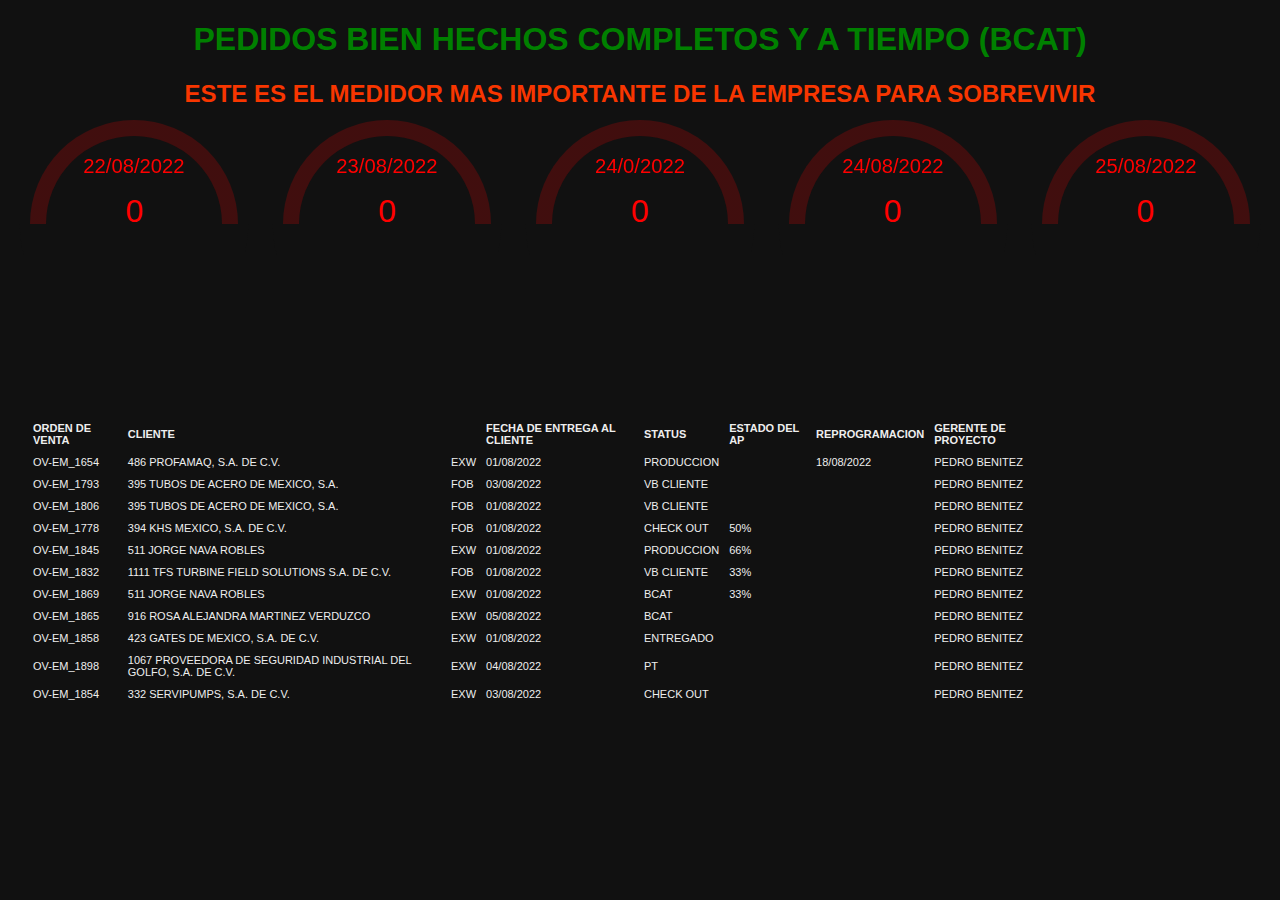
<file: index.html>
<!DOCTYPE html >
<html Lang="es">
  <head> 
    <meta charset="utf-8"/>
    <meta name="viewport" content="width=device-width, user-scalabe=no, initial-scale=1.0, maximum-scale=1.0, minimum-scale=1.0"/>
    <link rel="stylesheet" href="actualizado.css"/>
    <title>BCAT </title>
  </head>
  <h1>Pedidos Bien Hechos Completos y a Tiempo (BCAT)</h1>
  <body> 
    <h2>este es el medidor mas importante de la empresa para sobrevivir </h2> 
    <div class="skills">
      <div class="circular-progress ayer"></div>
      <div class="circular-progress hoy"></div>
      <div class="circular-progress manana"></div>
      <div class="circular-progress pasado"></div>
      <div class="circular-progress pasadop"></div>
    </div>
    <table class="tableizer-table">
    <tbody>
      <div class="circular-progress mensual"> </div>
        <div class="pie animate" style="--p:50;--c:yellow">agosto &nbsp;&nbsp;&nbsp;&nbsp;&nbsp;&nbsp;&nbsp;&nbsp;&nbsp;&nbsp;&nbsp;&nbsp;&nbsp;&nbsp;&nbsp;&nbsp;mensual&nbsp;&nbsp;&nbsp;&nbsp;&nbsp;&nbsp;&nbsp;&nbsp;50%</div>
        <thead>
          <th>ORDEN DE VENTA</th>
          <th>CLIENTE</th>
          <th>&nbsp;</th>
          <th>FECHA DE ENTREGA AL CLIENTE</th>
          <th>STATUS</th>
          <th>ESTADO DEL AP</th>
          <th>REPROGRAMACION</th>
          <th>GERENTE DE PROYECTO</th>
        </thead>
        <thead>
          <tr>
            <td>OV-EM_1654</td><td>486 PROFAMAQ, S.A. DE C.V.</td><td>EXW</td><td>01/08/2022</td><td>PRODUCCION</td><td>&nbsp;</td><td>18/08/2022</td><td>PEDRO BENITEZ</td></td>
          </tr>
        <tr>
          <td>OV-EM_1793</td><td>395 TUBOS DE ACERO DE MEXICO, S.A.</td><td>FOB</td><td>03/08/2022</td><td>VB CLIENTE</td><td>&nbsp;</td><td>&nbsp;</td><td>PEDRO BENITEZ</td>
        </tr>
        <tr>
          <td>OV-EM_1806</td><td>395 TUBOS DE ACERO DE MEXICO, S.A.</td><td>FOB</td><td>01/08/2022</td><td>VB CLIENTE</td><td>&nbsp;</td><td>&nbsp;</td><td>PEDRO BENITEZ</td>
        </tr>
        <tr>
          <td>OV-EM_1778</td><td>394 KHS MEXICO, S.A. DE C.V.</td><td>FOB</td><td>01/08/2022</td><td>check out</td><td>50%</td><td>&nbsp;</td><td>PEDRO BENITEZ</td>
        </tr>
        <tr>
          <td>OV-EM_1845</td><td>511 JORGE NAVA ROBLES</td><td>EXW</td><td>01/08/2022</td><td>PRODUCCION</td><td>66%</td><td>&nbsp;</td><td>PEDRO BENITEZ</td></tr>
        <tr>
          <td>OV-EM_1832</td><td>1111 TFS Turbine Field Solutions S.A. de C.V.</td><td>FOB</td><td>01/08/2022</td><td>VB CLIENTE</td><td>33%</td><td>&nbsp;</td><td>PEDRO BENITEZ</td></tr>
        <tr>
          <td>OV-EM_1869</td><td>511 JORGE NAVA ROBLES</td><td>EXW</td><td>01/08/2022</td><td>BCAT</td><td>33%</td><td>&nbsp;</td><td>PEDRO BENITEZ</td></tr>
        <tr>
          <td>OV-EM_1865</td><td>916 ROSA ALEJANDRA MARTINEZ VERDUZCO</td><td>EXW</td><td>05/08/2022</td><td>BCAT</td><td>&nbsp;</td><td>&nbsp;</td><td>PEDRO BENITEZ</td></tr>
        <tr>
          <td>OV-EM_1858</td><td>423 GATES DE MEXICO, S.A. DE C.V.</td><td>EXW</td><td>01/08/2022</td><td>entregado</td><td>&nbsp;</td><td>&nbsp;</td><td>PEDRO BENITEZ</td></tr>
        <tr>
          <td>OV-EM_1898</td><td>1067 Proveedora de Seguridad Industrial del Golfo, S.A. de C.V.</td><td>EXW</td><td>04/08/2022</td><td>PT</td><td>&nbsp;</td><td>&nbsp;</td><td>PEDRO BENITEZ</td></tr>
        <tr>
          <td>OV-EM_1854</td><td>332 SERVIPUMPS, S.A. DE C.V.</td><td>EXW</td><td>03/08/2022</td><td>check out</td><td>&nbsp;</td><td>&nbsp;</td><td>PEDRO BENITEZ</td></tr>
        </thead>
  </tbody>
  </body>
</html>
</file>
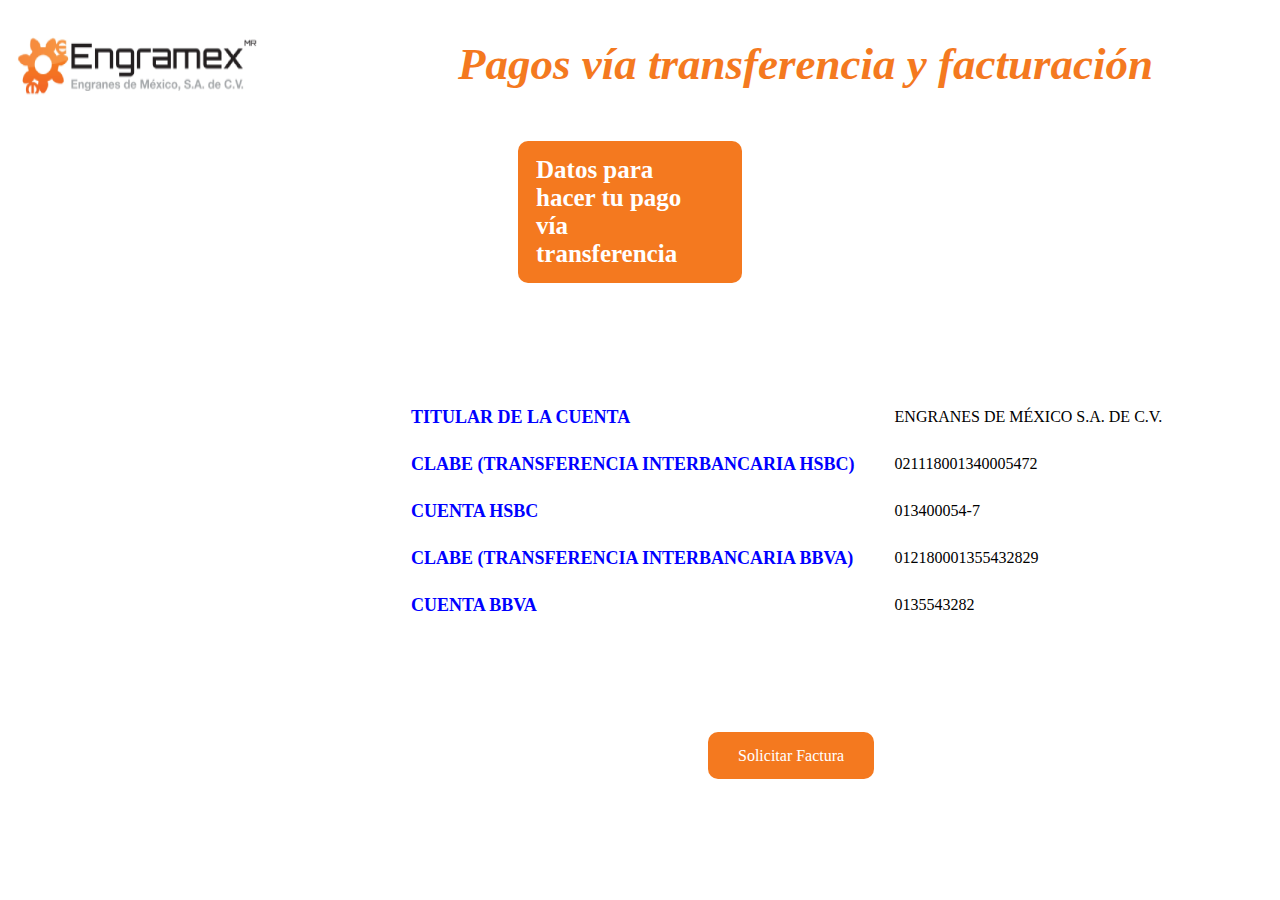
<file: Facturacion/index.html>
<!DOCTYPE html>
<head>
    <meta charset="UTF-8">
    <meta http-equiv="X-UA-Compatible" content="IE=edge">
    <meta name="viewport" content="width=device-width, initial-scale=1.0">
    <link rel="shortcut icon" href="img/logo engranes.png">
    <link type="text/css" rel="stylesheet" href="estilos.css">
    <title>Facturacion</title>
</head>
<body>
    <div class="contenedor">
        <img src="img/logo.png">
        <h1 class="text">Pagos vía transferencia y facturación</h1>
    </div>
    <h2>Datos para hacer tu pago vía transferencia</h2>
<table class="Cuentas">

    <thead>
        <tr>
            <td class="titulo">Titular de la Cuenta</td><td>&nbsp;&nbsp;&nbsp;&nbsp;&nbsp;&nbsp;&nbsp;&nbsp;</td><td class="info">Engranes de México S.A. de C.V.</td>
        </tr>
        <tr><td>&nbsp;&nbsp;&nbsp;&nbsp;&nbsp;&nbsp;&nbsp;&nbsp;</td></tr>
        <tr>
            <td class="titulo">Clabe (Transferencia interbancaria HSBC)</td><td>&nbsp;&nbsp;&nbsp;&nbsp;&nbsp;&nbsp;&nbsp;&nbsp;</td><td>021118001340005472</td>
        </tr>
        <tr><td>&nbsp;&nbsp;&nbsp;&nbsp;&nbsp;&nbsp;&nbsp;&nbsp;</td></tr>
        <tr>
            <td class="titulo">Cuenta HSBC</td><td>&nbsp;&nbsp;&nbsp;&nbsp;&nbsp;&nbsp;&nbsp;&nbsp;</td><td>013400054-7</td>
        </tr>
        <tr><td>&nbsp;&nbsp;&nbsp;&nbsp;&nbsp;&nbsp;&nbsp;&nbsp;</td></tr>
        <tr>
            <td class="titulo">Clabe (Transferencia interbancaria bbva)</td><td>&nbsp;&nbsp;&nbsp;&nbsp;&nbsp;&nbsp;&nbsp;&nbsp;</td><td>012180001355432829</td>
        </tr>
        <tr><td>&nbsp;&nbsp;&nbsp;&nbsp;&nbsp;&nbsp;&nbsp;&nbsp;</td></tr>
        <tr>
            <td class="titulo">Cuenta bbva</td><td>&nbsp;&nbsp;&nbsp;&nbsp;&nbsp;&nbsp;&nbsp;&nbsp;</td><td>0135543282</td>
        </tr>
    </thead>
</table>
<a href="https://forms.office.com/r/gfsuPFDQBZ" target="_blank">Solicitar Factura</a>
</body>
</html>
</file>
<file: actualizado.css>
body {
  font-family: Arial, "Helvetica Neue", Helvetica, sans-serif;
  background: #111;
}

h1 {
  text-transform: uppercase;
  text-align: center;
  color: green;
}

h2 {
  text-align: center;
  color: #f83600;
  margin-top: 1rem;
  text-transform: uppercase;
}

.skills {
  display: -webkit-box;
  display: -ms-flexbox;
  display: flex;
  -ms-flex-wrap: initial;
      flex-wrap: initial;
  box-flex: auto;
  margin-top: -0.5rem;
  margin-left: 0;
  margin-right: 0;
}

.circular-progress {
  margin: auto;
}
.circular-progress, .circular-progress:before, .circular-progress:after {
  width: 13rem;
  height: 13rem;
  border-radius: 50%;
}
.circular-progress:before, .circular-progress:after {
  position: absolute;
  top: 0;
  left: 0;
  text-align: center;
}

/*grosor de arcos indicadores*/
.circular-progress:before {
  padding: 1rem;
  -webkit-box-sizing: border-box;
          box-sizing: border-box;
    /*porcentaje*/   
  font-size: 2rem;
  line-height: 150px;
}

/*fecha*/
.circular-progress:after {
  text-align: center;
  font-size: 1.15rem;
  line-height: 6.5rem;
}

.ayer {
  -webkit-transform: rotate(0deg);
          transform: rotate(0deg);
  position: relative;
  background: -webkit-gradient(linear, left bottom, left top, color-stop(50%, red), color-stop(50%, rgba(255, 0, 0, 0.2)));
  background: linear-gradient(0deg, red 50%, rgba(255, 0, 0, 0.2) 50%);
}
.ayer:before, .ayer:after {
  color: red;
}
.ayer:before {
  content: "0";
  background: #111 content-box;
  -webkit-transform: rotate(-0deg);
          transform: rotate(-0deg);
}
.ayer:after {
  content: "22/08/2022";
  text-transform: uppercase;
  background: -webkit-gradient(linear, left top, left bottom, color-stop(50%, transparent), color-stop(50%, #111));
  background: linear-gradient(transparent 50%, #111 50%);
  -webkit-transform: scale(1.1) rotate(-0deg);
          transform: scale(1.1) rotate(-0deg);
}

.hoy {
  -webkit-transform: rotate(0deg);
          transform: rotate(0deg);
  position: relative;
  background: -webkit-gradient(linear, left bottom, left top, color-stop(50%, red), color-stop(50%, rgba(255, 0, 0, 0.2)));
  background: linear-gradient(0deg, red 50%, rgba(255, 0, 0, 0.2) 50%);
}
.hoy:before, .hoy:after {
  color: red;
}
.hoy:before {
  content: "0";
  background: #111 content-box;
  -webkit-transform: rotate(-0deg);
          transform: rotate(-0deg);
}
.hoy:after {
  content: "23/08/2022";
  text-transform: uppercase;
  background: -webkit-gradient(linear, left top, left bottom, color-stop(50%, transparent), color-stop(50%, #111));
  background: linear-gradient(transparent 50%, #111 50%);
  -webkit-transform: scale(1.1) rotate(-0deg);
          transform: scale(1.1) rotate(-0deg);
}

.manana {
  -webkit-transform: rotate(0deg);
          transform: rotate(0deg);
  position: relative;
  background: -webkit-gradient(linear, left bottom, left top, color-stop(50%, red), color-stop(50%, rgba(255, 0, 0, 0.2)));
  background: linear-gradient(0deg, red 50%, rgba(255, 0, 0, 0.2) 50%);
}
.manana:before, .manana:after {
  color: red;
}
.manana:before {
  content: "0";
  background: #111 content-box;
  -webkit-transform: rotate(-0deg);
          transform: rotate(-0deg);
}
.manana:after {
  content: "24/0/2022";
  text-transform: uppercase;
  background: -webkit-gradient(linear, left top, left bottom, color-stop(50%, transparent), color-stop(50%, #111));
  background: linear-gradient(transparent 50%, #111 50%);
  -webkit-transform: scale(1.1) rotate(-0deg);
          transform: scale(1.1) rotate(-0deg);
}

.pasado {
  -webkit-transform: rotate(0deg);
          transform: rotate(0deg);
  position: relative;
  background: -webkit-gradient(linear, left bottom, left top, color-stop(50%, red), color-stop(50%, rgba(255, 0, 0, 0.2)));
  background: linear-gradient(0deg, red 50%, rgba(255, 0, 0, 0.2) 50%);
}
.pasado:before, .pasado:after {
  color: red;
}
.pasado:before {
  content: "0";
  background: #111 content-box;
  -webkit-transform: rotate(-0deg);
          transform: rotate(-0deg);
}
.pasado:after {
  content: "24/08/2022";
  text-transform: uppercase;
  background: -webkit-gradient(linear, left top, left bottom, color-stop(50%, transparent), color-stop(50%, #111));
  background: linear-gradient(transparent 50%, #111 50%);
  -webkit-transform: scale(1.1) rotate(-0deg);
          transform: scale(1.1) rotate(-0deg);
}

.pasadop {
  -webkit-transform: rotate(0deg);
          transform: rotate(0deg);
  position: relative;
  background: -webkit-gradient(linear, left bottom, left top, color-stop(50%, red), color-stop(50%, rgba(255, 0, 0, 0.2)));
  background: linear-gradient(0deg, red 50%, rgba(255, 0, 0, 0.2) 50%);
}
.pasadop:before, .pasadop:after {
  color: red;
}
.pasadop:before {
  content: "0";
  background: #111 content-box;
  -webkit-transform: rotate(-0deg);
          transform: rotate(-0deg);
}
.pasadop:after {
  content: "25/08/2022";
  text-transform: uppercase;
  background: -webkit-gradient(linear, left top, left bottom, color-stop(50%, transparent), color-stop(50%, #111));
  background: linear-gradient(transparent 50%, #111 50%);
  -webkit-transform: scale(1.1) rotate(-0deg);
          transform: scale(1.1) rotate(-0deg);
}

@property --p{
    syntax: '<number>';
    inherits: true;
    initial-value: 0;
  } 
  /* grosor ind mensual*/
  .pie {
    text-transform: uppercase;
    text-align: center;
    --p:20;
    /*grosor*/
    --b:18px;
    /*cicunferencia*/
    --w:190px;
    
    width:var(--w);
    aspect-ratio:1;
    position:relative;
    display:inline-grid;
    margin:2px;
    place-content:center;
    /*letra*/
    font-size:25px;
    font-weight:bold;
    font-family: Arial, Helvetica, sans-serif;
  }
  .pie:before,.pie:after {
    content:"";
    position:absolute;
    border-radius:50%;
  }

  .pie:before {
    inset:0;
    background:
      radial-gradient(farthest-side,var(--c) 98%,#0000) top/var(--b) var(--b) no-repeat,
      conic-gradient(var(--c) calc(var(--p)*1%),#0000 0);
    -webkit-mask:radial-gradient(farthest-side,#0000 calc(99% - var(--b)),#000 calc(100% - var(--b)));
            mask:radial-gradient(farthest-side,#0000 calc(99% - var(--b)),#000 calc(100% - var(--b)));
  }
  .pie:after {
    inset:calc(50% - var(--b)/2);
    background:var(--c);
    transform:rotate(calc(var(--p)*3.6deg)) translateY(calc(50% - var(--w)/2));
  }
  .animate {
    animation:p 1s .5s both;
    color:#eee;
    margin-left: 1250px;
    margin-top: -5em;
  }
  @keyframes p {
    from{--p:0}
  } 
  table.tableizer-table {
    text-transform: uppercase;
    font-size: 11px;
    font-family: Arial, Helvetica, sans-serif;
    background: #111;
    color: #eee;
  }
  .tableizer-table td, td, th {
    text-align: center;
    text-align: left;
  }
  /*colocacion de tabla*/
  .tableizer-table{
    text-align: left;
    margin-left: 1rem;
    width: 82%;
    border-spacing: .5rem;
    background-color: #111;
    margin-top: -15rem;
  }
</file>
<file: Facturacion/estilos.css>
.contenedor{
    margin-top: 0px;
    display: flex;  
}

.text{
    color: #f4791f;
    font-size: 45px;
    font-style: italic;
    padding-left: 200px;
}


h2{
    text-decoration: none;
    background-color: #f4791f;
    border-radius: 10px;
    border: 20px;
    padding: 15px 30px;
    text-align: center;
    color: #fff;
    font-size: 16px;
    margin-left: 510px;
    margin-right: 530px;
    padding-left: 18px;
    color: #fff;
    font-size: 25px;
    text-align: left
}

table.Cuentas{
    padding-top: 100px;
    padding-left: 400px;
    text-transform: uppercase;
    text-align: left;
    color: #000;
    padding-bottom: 8rem;
}

.table.Cuentas{
    text-align: left;
    margin-left: 1rem;
    width: 82%;
    border-spacing: 1rem;
}

.titulo{
    font-weight: 900;
    font-size: 18px;
    font-style: bold;
    color: blue;
}

a{
    text-decoration: none;
    background-color: #f4791f;
    border-radius: 10px;
    border: 20px;
    padding: 15px 30px;
    text-align: center;
    color: #fff;
    font-size: 16px;
    cursor: pointer;
    margin-left: 700px;
}

a:hover{
    background-color: transparent;
    border: 2px solid #f4791f;
    color: #f4791f;
}
</file>
